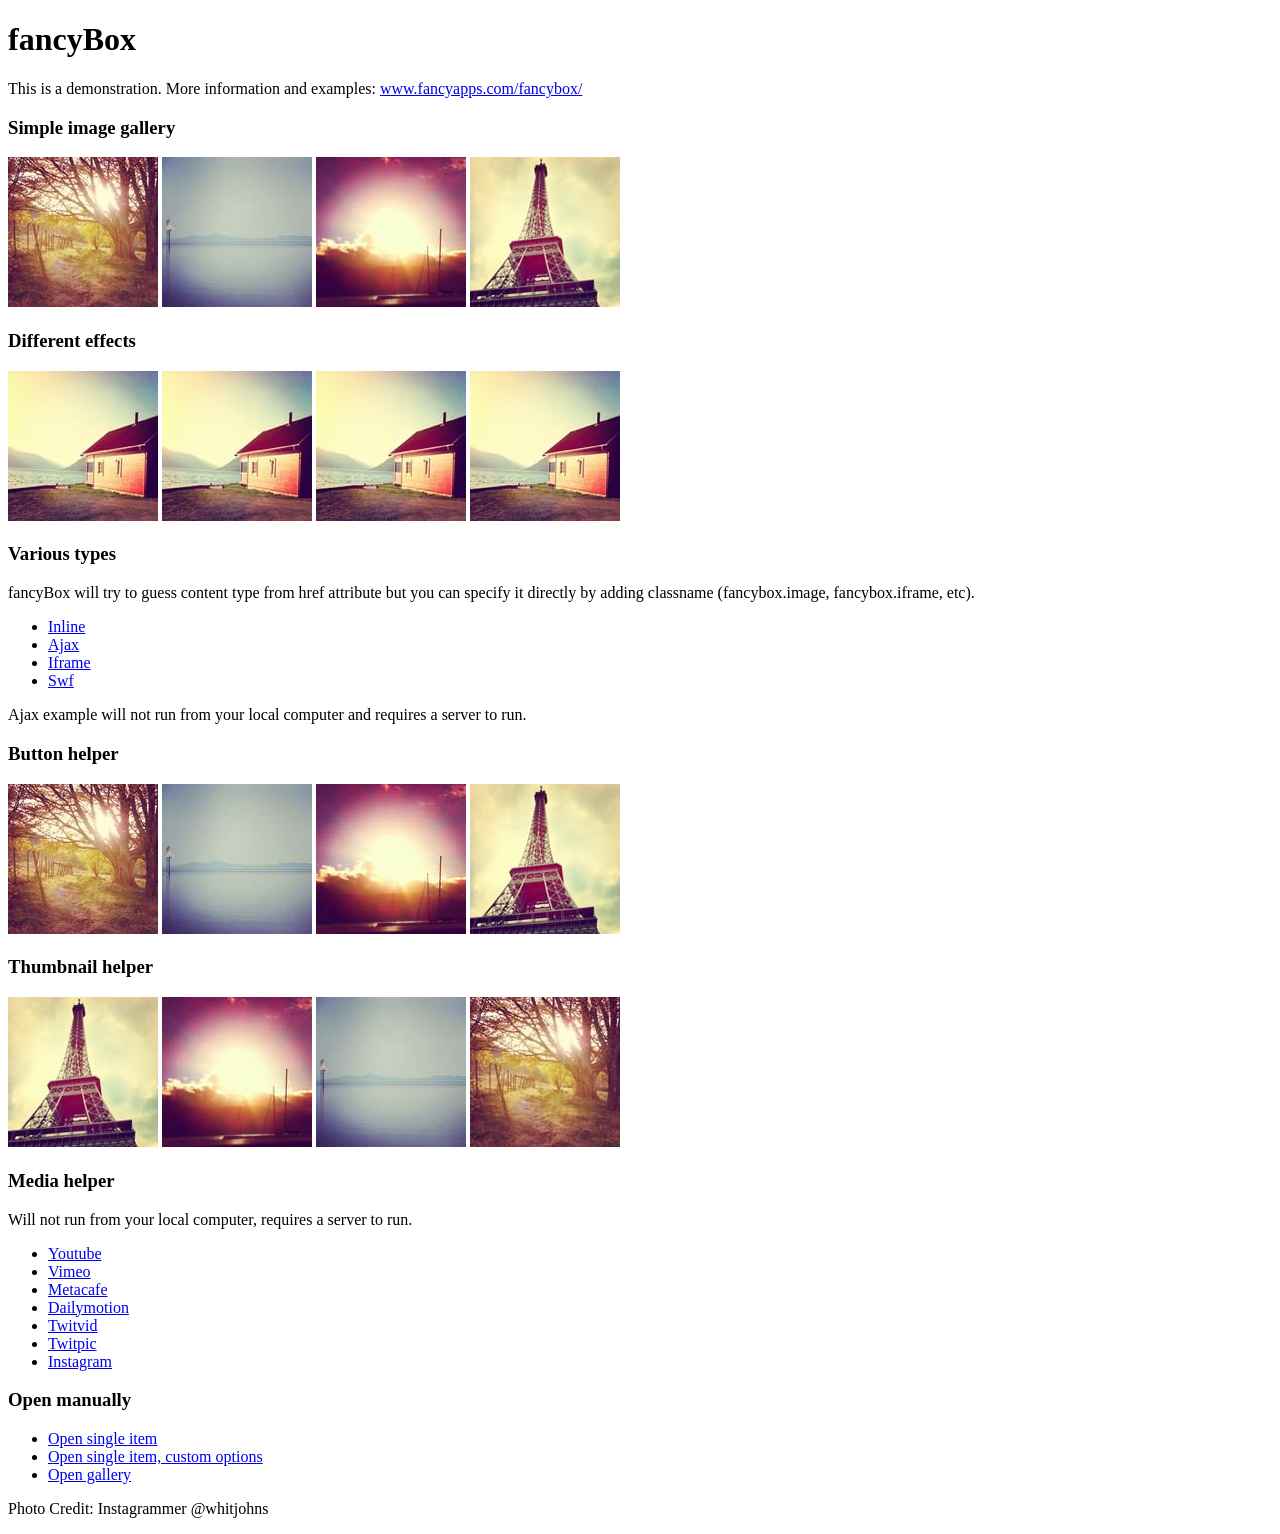
<file: static/assets/plugins/fancybox/demo/index.html>
<!DOCTYPE html>
<html>
<head>
	<title>fancyBox - Fancy jQuery Lightbox Alternative | Demonstration</title>
	<meta http-equiv="Content-Type" content="text/html; charset=UTF-8" />

	<!-- Add jQuery library -->
	<script type="text/javascript" src="../lib/jquery-1.8.2.min.js"></script>

	<!-- Add mousewheel plugin (this is optional) -->
	<script type="text/javascript" src="../lib/jquery.mousewheel-3.0.6.pack.js"></script>

	<!-- Add fancyBox main JS and CSS files -->
	<script type="text/javascript" src="../source/jquery.fancybox.js?v=2.1.3"></script>
	<link rel="stylesheet" type="text/css" href="../source/jquery.fancybox.css?v=2.1.2" media="screen" />

	<!-- Add Button helper (this is optional) -->
	<link rel="stylesheet" type="text/css" href="../source/helpers/jquery.fancybox-buttons.css?v=1.0.5" />
	<script type="text/javascript" src="../source/helpers/jquery.fancybox-buttons.js?v=1.0.5"></script>

	<!-- Add Thumbnail helper (this is optional) -->
	<link rel="stylesheet" type="text/css" href="../source/helpers/jquery.fancybox-thumbs.css?v=1.0.7" />
	<script type="text/javascript" src="../source/helpers/jquery.fancybox-thumbs.js?v=1.0.7"></script>

	<!-- Add Media helper (this is optional) -->
	<script type="text/javascript" src="../source/helpers/jquery.fancybox-media.js?v=1.0.5"></script>

	<script type="text/javascript">
		$(document).ready(function() {
			/*
			 *  Simple image gallery. Uses default settings
			 */

			$('.fancybox').fancybox();

			/*
			 *  Different effects
			 */

			// Change title type, overlay closing speed
			$(".fancybox-effects-a").fancybox({
				helpers: {
					title : {
						type : 'outside'
					},
					overlay : {
						speedOut : 0
					}
				}
			});

			// Disable opening and closing animations, change title type
			$(".fancybox-effects-b").fancybox({
				openEffect  : 'none',
				closeEffect	: 'none',

				helpers : {
					title : {
						type : 'over'
					}
				}
			});

			// Set custom style, close if clicked, change title type and overlay color
			$(".fancybox-effects-c").fancybox({
				wrapCSS    : 'fancybox-custom',
				closeClick : true,

				openEffect : 'none',

				helpers : {
					title : {
						type : 'inside'
					},
					overlay : {
						css : {
							'background' : 'rgba(238,238,238,0.85)'
						}
					}
				}
			});

			// Remove padding, set opening and closing animations, close if clicked and disable overlay
			$(".fancybox-effects-d").fancybox({
				padding: 0,

				openEffect : 'elastic',
				openSpeed  : 150,

				closeEffect : 'elastic',
				closeSpeed  : 150,

				closeClick : true,

				helpers : {
					overlay : null
				}
			});

			/*
			 *  Button helper. Disable animations, hide close button, change title type and content
			 */

			$('.fancybox-buttons').fancybox({
				openEffect  : 'none',
				closeEffect : 'none',

				prevEffect : 'none',
				nextEffect : 'none',

				closeBtn  : false,

				helpers : {
					title : {
						type : 'inside'
					},
					buttons	: {}
				},

				afterLoad : function() {
					this.title = 'Image ' + (this.index + 1) + ' of ' + this.group.length + (this.title ? ' - ' + this.title : '');
				}
			});


			/*
			 *  Thumbnail helper. Disable animations, hide close button, arrows and slide to next gallery item if clicked
			 */

			$('.fancybox-thumbs').fancybox({
				prevEffect : 'none',
				nextEffect : 'none',

				closeBtn  : false,
				arrows    : false,
				nextClick : true,

				helpers : {
					thumbs : {
						width  : 50,
						height : 50
					}
				}
			});

			/*
			 *  Media helper. Group items, disable animations, hide arrows, enable media and button helpers.
			*/
			$('.fancybox-media')
				.attr('rel', 'media-gallery')
				.fancybox({
					openEffect : 'none',
					closeEffect : 'none',
					prevEffect : 'none',
					nextEffect : 'none',

					arrows : false,
					helpers : {
						media : {},
						buttons : {}
					}
				});

			/*
			 *  Open manually
			 */

			$("#fancybox-manual-a").click(function() {
				$.fancybox.open('1_b.jpg');
			});

			$("#fancybox-manual-b").click(function() {
				$.fancybox.open({
					href : 'iframe.html',
					type : 'iframe',
					padding : 5
				});
			});

			$("#fancybox-manual-c").click(function() {
				$.fancybox.open([
					{
						href : '1_b.jpg',
						title : 'My title'
					}, {
						href : '2_b.jpg',
						title : '2nd title'
					}, {
						href : '3_b.jpg'
					}
				], {
					helpers : {
						thumbs : {
							width: 75,
							height: 50
						}
					}
				});
			});


		});
	</script>
	<style type="text/css">
		.fancybox-custom .fancybox-skin {
			box-shadow: 0 0 50px #222;
		}
	</style>
</head>
<body>
	<h1>fancyBox</h1>

	<p>This is a demonstration. More information and examples: <a href="http://fancyapps.com/fancybox/">www.fancyapps.com/fancybox/</a></p>

	<h3>Simple image gallery</h3>
	<p>
		<a class="fancybox" href="1_b.jpg" data-fancybox-group="gallery" title="Lorem ipsum dolor sit amet"><img src="1_s.jpg" alt="" /></a>

		<a class="fancybox" href="2_b.jpg" data-fancybox-group="gallery" title="Etiam quis mi eu elit temp"><img src="2_s.jpg" alt="" /></a>

		<a class="fancybox" href="3_b.jpg" data-fancybox-group="gallery" title="Cras neque mi, semper leon"><img src="3_s.jpg" alt="" /></a>

		<a class="fancybox" href="4_b.jpg" data-fancybox-group="gallery" title="Sed vel sapien vel sem uno"><img src="4_s.jpg" alt="" /></a>
	</p>

	<h3>Different effects</h3>
	<p>
		<a class="fancybox-effects-a" href="5_b.jpg" title="Lorem ipsum dolor sit amet, consectetur adipiscing elit"><img src="5_s.jpg" alt="" /></a>

		<a class="fancybox-effects-b" href="5_b.jpg" title="Lorem ipsum dolor sit amet, consectetur adipiscing elit"><img src="5_s.jpg" alt="" /></a>

		<a class="fancybox-effects-c" href="5_b.jpg" title="Lorem ipsum dolor sit amet, consectetur adipiscing elit"><img src="5_s.jpg" alt="" /></a>

		<a class="fancybox-effects-d" href="5_b.jpg" title="Lorem ipsum dolor sit amet, consectetur adipiscing elit"><img src="5_s.jpg" alt="" /></a>
	</p>

	<h3>Various types</h3>
	<p>
		fancyBox will try to guess content type from href attribute but you can specify it directly by adding classname (fancybox.image, fancybox.iframe, etc).
	</p>
	<ul>
		<li><a class="fancybox" href="#inline1" title="Lorem ipsum dolor sit amet">Inline</a></li>
		<li><a class="fancybox fancybox.ajax" href="ajax.txt">Ajax</a></li>
		<li><a class="fancybox fancybox.iframe" href="iframe.html">Iframe</a></li>
		<li><a class="fancybox" href="http://www.adobe.com/jp/events/cs3_web_edition_tour/swfs/perform.swf">Swf</a></li>
	</ul>

	<div id="inline1" style="width:400px;display: none;">
		<h3>Etiam quis mi eu elit</h3>
		<p>
			Lorem ipsum dolor sit amet, consectetur adipiscing elit. Etiam quis mi eu elit tempor facilisis id et neque. Nulla sit amet sem sapien. Vestibulum imperdiet porta ante ac ornare. Nulla et lorem eu nibh adipiscing ultricies nec at lacus. Cras laoreet ultricies sem, at blandit mi eleifend aliquam. Nunc enim ipsum, vehicula non pretium varius, cursus ac tortor. Vivamus fringilla congue laoreet. Quisque ultrices sodales orci, quis rhoncus justo auctor in. Phasellus dui eros, bibendum eu feugiat ornare, faucibus eu mi. Nunc aliquet tempus sem, id aliquam diam varius ac. Maecenas nisl nunc, molestie vitae eleifend vel, iaculis sed magna. Aenean tempus lacus vitae orci posuere porttitor eget non felis. Donec lectus elit, aliquam nec eleifend sit amet, vestibulum sed nunc.
		</p>
	</div>

	<p>
		Ajax example will not run from your local computer and requires a server to run.
	</p>

	<h3>Button helper</h3>
	<p>
		<a class="fancybox-buttons" data-fancybox-group="button" href="1_b.jpg"><img src="1_s.jpg" alt="" /></a>

		<a class="fancybox-buttons" data-fancybox-group="button" href="2_b.jpg"><img src="2_s.jpg" alt="" /></a>

		<a class="fancybox-buttons" data-fancybox-group="button" href="3_b.jpg"><img src="3_s.jpg" alt="" /></a>

		<a class="fancybox-buttons" data-fancybox-group="button" href="4_b.jpg"><img src="4_s.jpg" alt="" /></a>
	</p>

	<h3>Thumbnail helper</h3>
	<p>
		<a class="fancybox-thumbs" data-fancybox-group="thumb" href="4_b.jpg"><img src="4_s.jpg" alt="" /></a>

		<a class="fancybox-thumbs" data-fancybox-group="thumb" href="3_b.jpg"><img src="3_s.jpg" alt="" /></a>

		<a class="fancybox-thumbs" data-fancybox-group="thumb" href="2_b.jpg"><img src="2_s.jpg" alt="" /></a>

		<a class="fancybox-thumbs" data-fancybox-group="thumb" href="1_b.jpg"><img src="1_s.jpg" alt="" /></a>
	</p>

	<h3>Media helper</h3>
	<p>
		Will not run from your local computer, requires a server to run.
	</p>

	<ul>
		<li><a class="fancybox-media" href="http://www.youtube.com/watch?v=opj24KnzrWo">Youtube</a></li>
		<li><a class="fancybox-media" href="http://vimeo.com/25634903">Vimeo</a></li>
		<li><a class="fancybox-media" href="http://www.metacafe.com/watch/7635964/">Metacafe</a></li>
		<li><a class="fancybox-media" href="http://www.dailymotion.com/video/xoeylt_electric-guest-this-head-i-hold_music">Dailymotion</a></li>
		<li><a class="fancybox-media" href="http://twitvid.com/QY7MD">Twitvid</a></li>
		<li><a class="fancybox-media" href="http://twitpic.com/7p93st">Twitpic</a></li>
		<li><a class="fancybox-media" href="http://instagr.am/p/IejkuUGxQn">Instagram</a></li>
	</ul>

	<h3>Open manually</h3>
	<ul>
		<li><a id="fancybox-manual-a" href="javascript:;">Open single item</a></li>
		<li><a id="fancybox-manual-b" href="javascript:;">Open single item, custom options</a></li>
		<li><a id="fancybox-manual-c" href="javascript:;">Open gallery</a></li>
	</ul>

	<p>
		Photo Credit: Instagrammer @whitjohns
	</p>
</body>
</html>
</file>
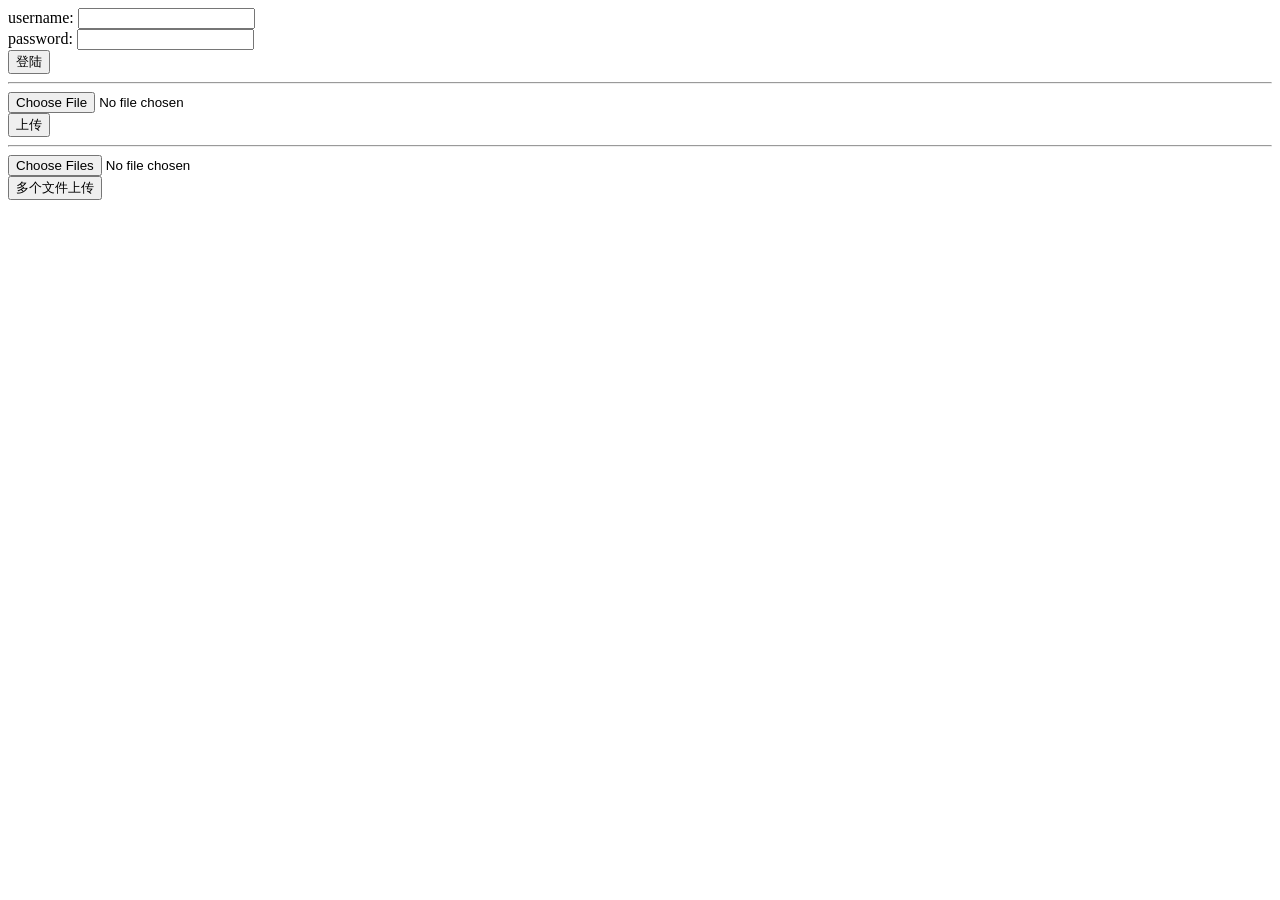
<file: templates/form/login.html>
<!DOCTYPE html>
<html lang="zh-CN">
<head>
    <title>login</title>
</head>
<body>
<form action="/login" method="post">
    <div>
        <label for="username">username:</label>
        <input type="text" name="username" id="username"/>
    </div>
    <div>
        <label for="password">password:</label>
        <input type="password" name="password" id="password"/>
    </div>
    <input type="submit" value="登陆"/>
</form>
<hr>
<form action="/upload" method="post" enctype="multipart/form-data">
    <div>
        <input type="file" name="f1">
    </div>
    <input type="submit" value="上传">
</form>
<hr>
<form action="/uploads" method="post" enctype="multipart/form-data">
    <div>
        <input type="file" name="f1" multiple>
    </div>
    <input type="submit" value="多个文件上传">
</form>
</body>
</html>
</file>
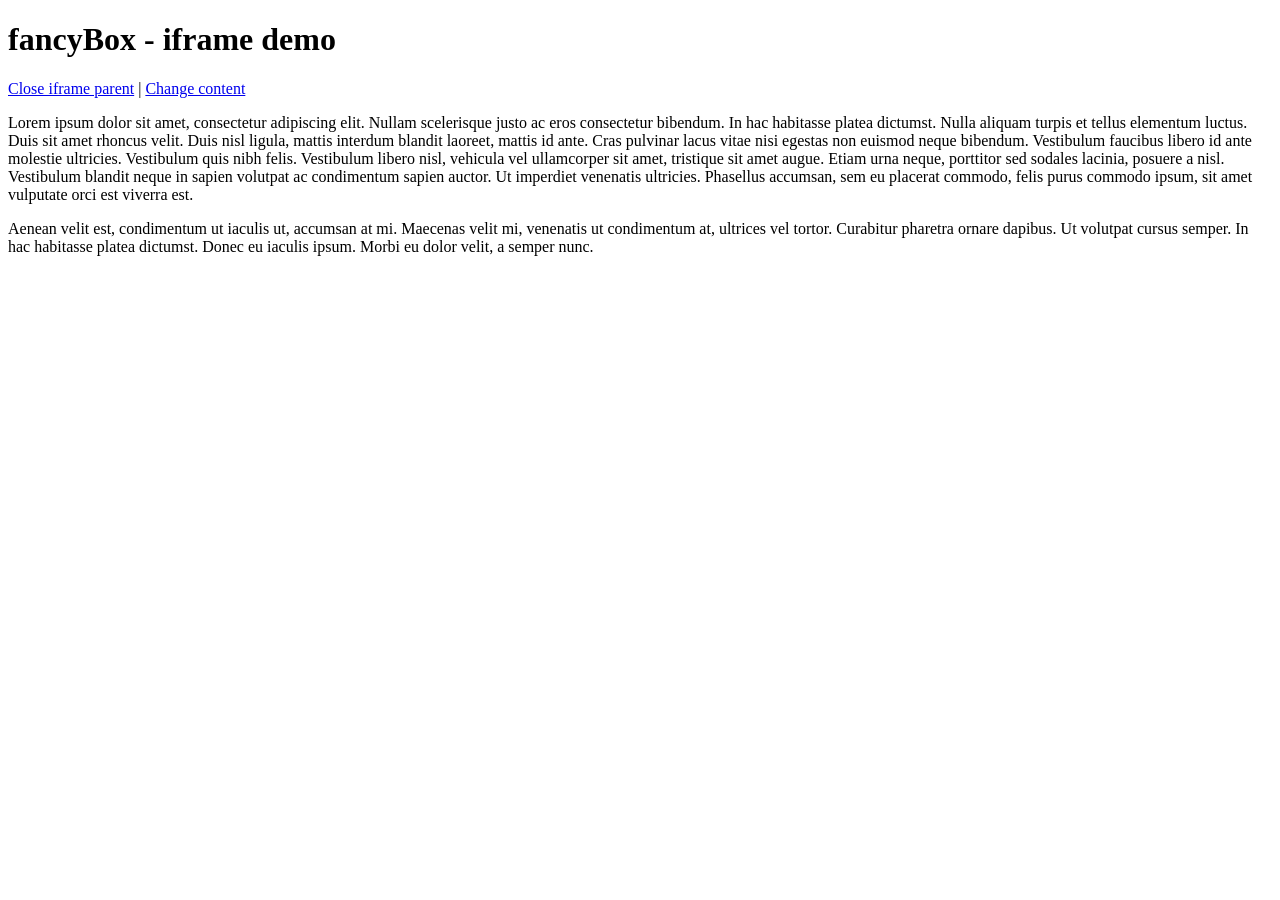
<file: static/assets/plugins/fancybox/demo/iframe.html>
<!DOCTYPE html>
<html>
<head>
	<title>fancyBox - iframe demo</title>
	<meta http-equiv="Content-Type" content="text/html; charset=UTF-8" />
</head>
<body>
	<h1>fancyBox - iframe demo</h1>

	<p>
		<a href="javascript:parent.jQuery.fancybox.close();">Close iframe parent</a>

		|

		<a href="javascript:parent.jQuery.fancybox.open({href : '1_b.jpg', title : 'My title'});">Change content</a>
	</p>

	<p>
		Lorem ipsum dolor sit amet, consectetur adipiscing elit. Nullam scelerisque justo ac eros consectetur bibendum. In hac habitasse platea dictumst. Nulla aliquam turpis et tellus elementum luctus. Duis sit amet rhoncus velit. Duis nisl ligula, mattis interdum blandit laoreet, mattis id ante. Cras pulvinar lacus vitae nisi egestas non euismod neque bibendum. Vestibulum faucibus libero id ante molestie ultricies. Vestibulum quis nibh felis. Vestibulum libero nisl, vehicula vel ullamcorper sit amet, tristique sit amet augue. Etiam urna neque, porttitor sed sodales lacinia, posuere a nisl. Vestibulum blandit neque in sapien volutpat ac condimentum sapien auctor. Ut imperdiet venenatis ultricies. Phasellus accumsan, sem eu placerat commodo, felis purus commodo ipsum, sit amet vulputate orci est viverra est.
	</p>

	<p>
		Aenean velit est, condimentum ut iaculis ut, accumsan at mi. Maecenas velit mi, venenatis ut condimentum at, ultrices vel tortor. Curabitur pharetra ornare dapibus. Ut volutpat cursus semper. In hac habitasse platea dictumst. Donec eu iaculis ipsum. Morbi eu dolor velit, a semper nunc.
	</p>
</body>
</html>
</file>
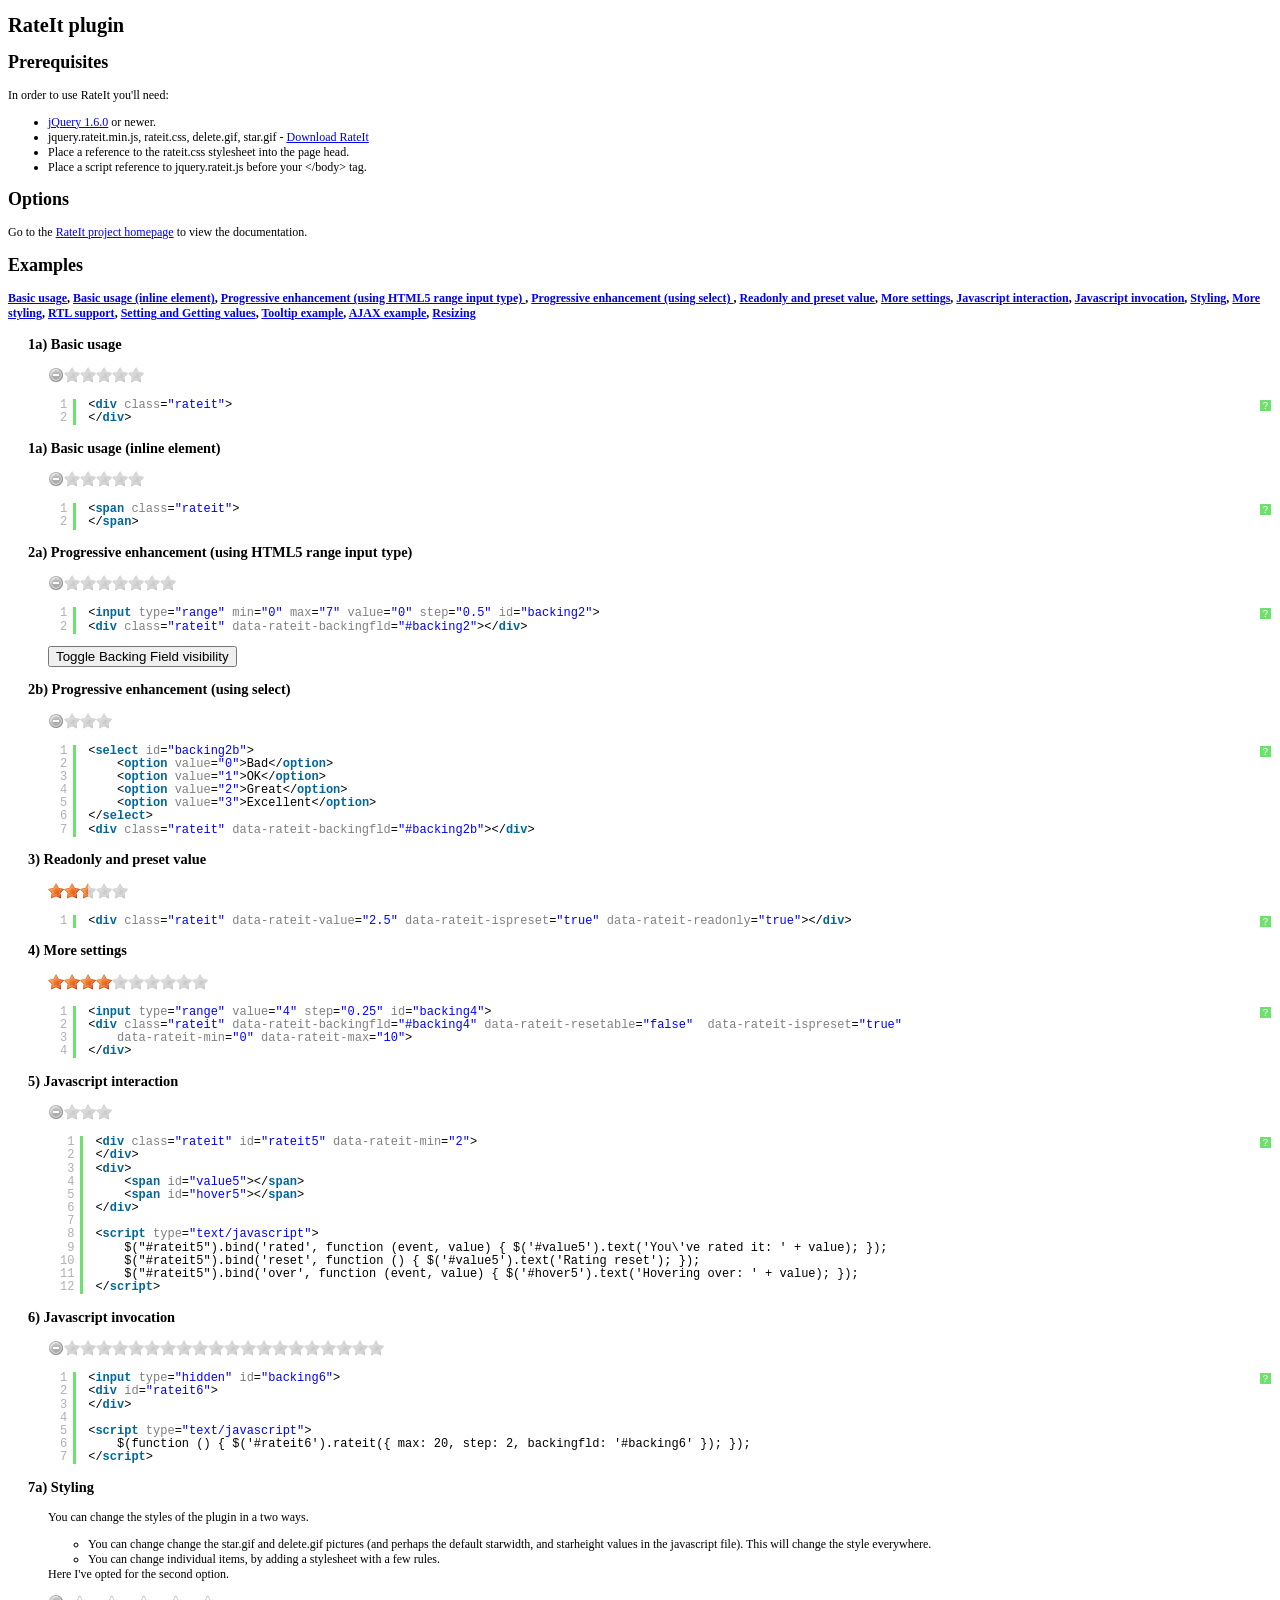
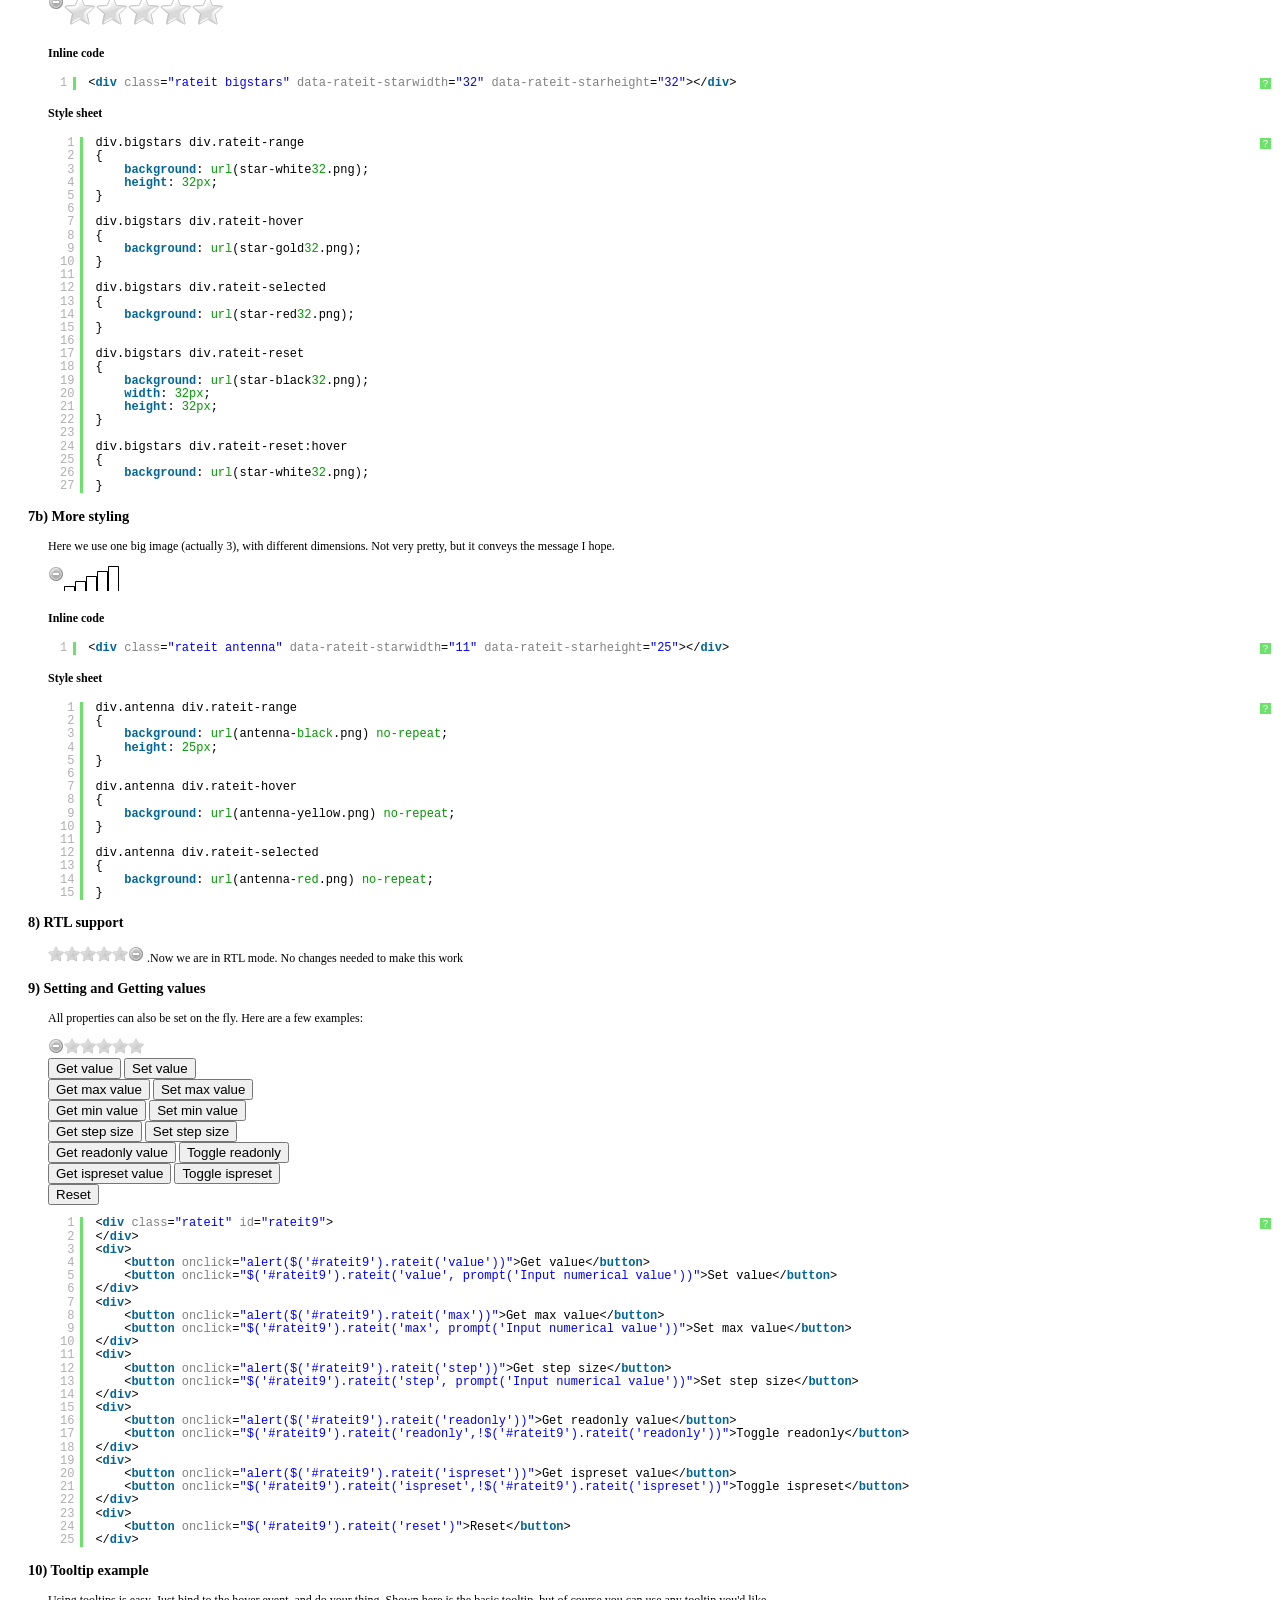
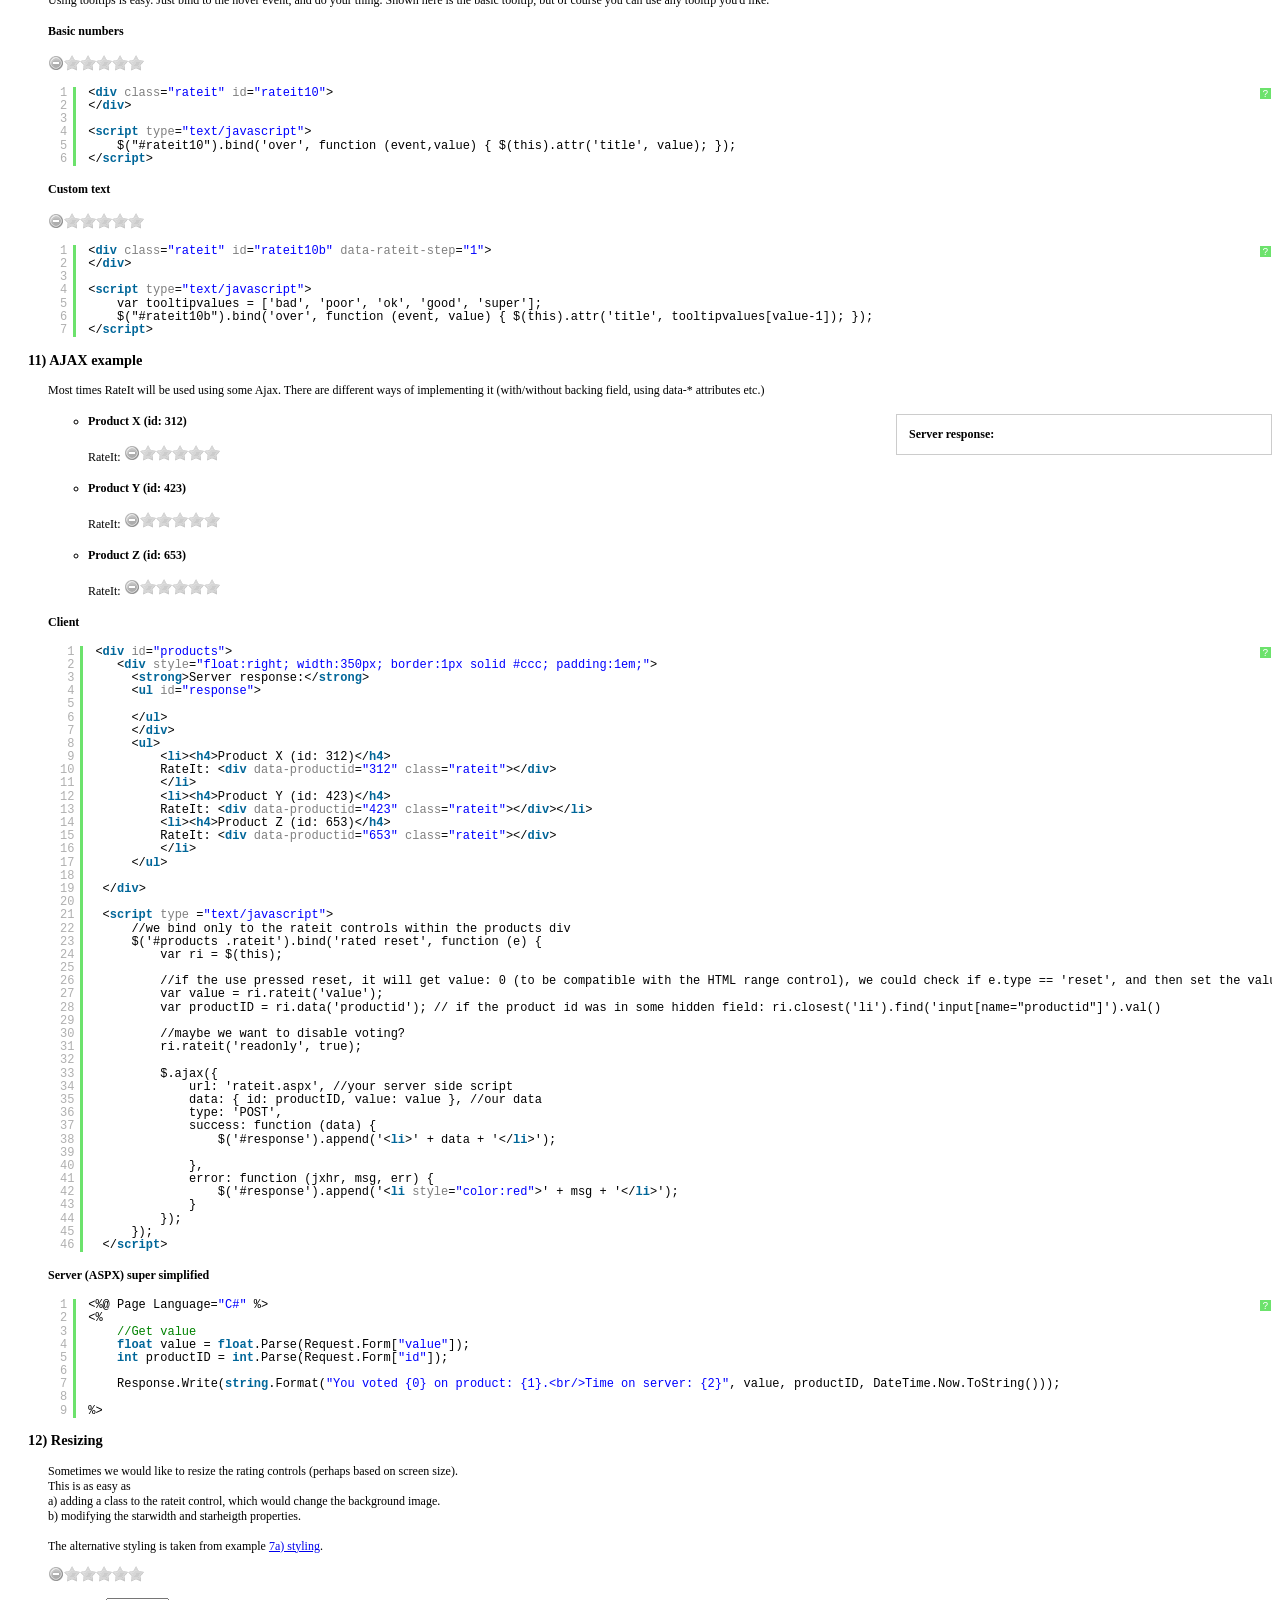
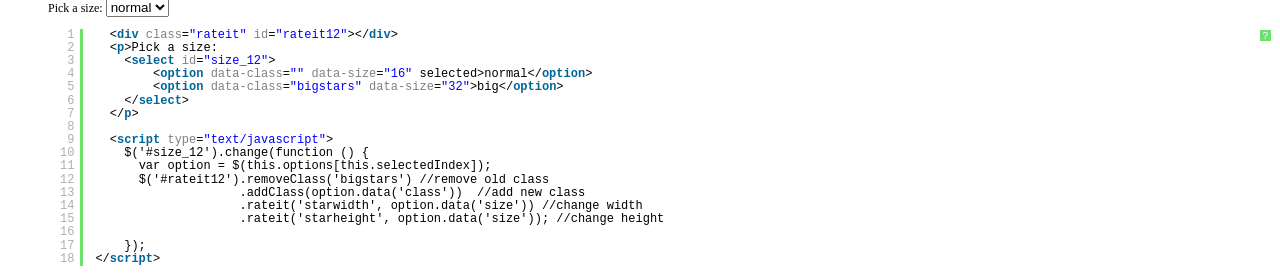
<file: static/assets/plugins/rateit/example/example.htm>
<!DOCTYPE html>
<html>
<head>
    <title>RateIt</title>
    <link href="../src/rateit.css" rel="stylesheet" type="text/css">

    <script src="http://ajax.googleapis.com/ajax/libs/jquery/1.10.2/jquery.min.js" type="text/javascript"></script>

    <style>
        body
        {
            font-family: Tahoma;
            font-size: 12px;
        }
        h1
        {
            font-size: 1.7em;
        }
        h2
        {
            font-size: 1.5em;
        }
        h3
        {
            font-size: 1.2em;
        }
        ul.nostyle
        {
            list-style: none;
        }
        ul.nostyle h3
        {
            margin-left: -20px;
        }
    </style>
    <!-- alternative styles -->
    <link href="content/bigstars.css" rel="stylesheet" type="text/css">
    <link href="content/antenna.css" rel="stylesheet" type="text/css">
    <!-- syntax highlighter -->
    <link href="sh/shCore.css" rel="stylesheet" type="text/css">
    <link href="sh/shCoreDefault.css" rel="stylesheet" type="text/css">
</head>
<body>
    <h1>
        RateIt plugin</h1>
    <h2>
        Prerequisites</h2>
    <p>
        In order to use RateIt you'll need:
        <ul>
            <li><a target="_blank" href="http://www.jquery.com">jQuery 1.6.0</a> or newer.</li>
            <li>jquery.rateit.min.js, rateit.css, delete.gif, star.gif - <a href="http://rateit.codeplex.com/releases">
                Download RateIt</a></li>
            <li>Place a reference to the rateit.css stylesheet into the page head.</li>
            <li>Place a script reference to jquery.rateit.js before your &lt;/body&gt; tag.
            </li>
        </ul>
    </p>
    <h2>
        Options</h2>
    Go to the <a href="http://rateit.codeplex.com">RateIt project homepage</a> to view
    the documentation.
    <h2>
        Examples</h2>
    <div style="font-weight: bold">
        <span id="toc"></span>
    </div>
    <ul class="nostyle" id="examples">
        <li id="ex_a1">
            <h3>
                1a) Basic usage</h3>
            <div class="rateit">
            </div>
            <pre class="brush: xml">
            &lt;div class="rateit">
            &lt;/div>
            </pre>
        </li>
          <li id="ex_1b">
            <h3>
                1a) Basic usage (inline element)</h3>
            <span class="rateit">
            </span>
            <pre class="brush: xml">
            &lt;span class="rateit">
            &lt;/span>
            </pre>
        </li>
        <li id="ex_2a">
            <h3>
                2a) Progressive enhancement (using HTML5 range input type)
            </h3>
            <input type="range" min="0" max="7" value="0" step="0.5" id="backing2">
            <div class="rateit" data-rateit-backingfld="#backing2">
            </div>
            <pre class="brush: xml">
            &lt;input type="range" min="0" max="7" value="0" step="0.5" id="backing2">
            &lt;div class="rateit" data-rateit-backingfld="#backing2">&lt;/div>
            </pre>
            <button onclick="$('#backing2').toggle()">
                Toggle Backing Field visibility</button>
        </li>
        <li id="ex_2b">
            <h3>
                2b) Progressive enhancement (using select)
            </h3>
            <select id="backing2b">
                <option value="0">Bad</option>
                <option value="1">OK</option>
                <option value="2">Great</option>
                <option value="3">Excellent</option>
            </select>
            <div class="rateit" data-rateit-backingfld="#backing2b">
            </div>
            <pre class="brush: xml">
            &lt;select id="backing2b">
                &lt;option value="0">Bad&lt;/option>
                &lt;option value="1">OK&lt;/option>
                &lt;option value="2">Great&lt;/option>
                &lt;option value="3">Excellent&lt;/option>
            &lt;/select>
            &lt;div class="rateit" data-rateit-backingfld="#backing2b">&lt;/div>
            </pre>
        </li>
        <li id="ex_3">
            <h3>
                3) Readonly and preset value</h3>
            <div class="rateit" data-rateit-value="2.5" data-rateit-ispreset="true" data-rateit-readonly="true">
            </div>
            <pre class="brush: xml">
                &lt;div class="rateit" data-rateit-value="2.5" data-rateit-ispreset="true" data-rateit-readonly="true">&lt;/div>
            </pre>
        </li>
        <li id="ex_4">
            <h3>
                4) More settings</h3>
            <input type="range" value="4" step="0.25" id="backing4">
            <div class="rateit" data-rateit-backingfld="#backing4" data-rateit-resetable="false" data-rateit-ispreset="true"
                data-rateit-min="0" data-rateit-max="10">
            </div>
            <pre class="brush: xml">
            &lt;input type="range" value="4" step="0.25" id="backing4">
            &lt;div class="rateit" data-rateit-backingfld="#backing4" data-rateit-resetable="false"  data-rateit-ispreset="true"
                data-rateit-min="0" data-rateit-max="10">
            &lt;/div>

            </pre>
        </li>
        <li id="ex_5">
            <h3>
                5) Javascript interaction</h3>
            <div class="rateit" id="rateit5" data-rateit-min="2">
            </div>
            <div>
                <span id="value5"></span><span id="hover5"></span>
            </div>

            <script type="text/javascript">
                $("#rateit5").bind('rated', function (event, value) { $('#value5').text('You\'ve rated it: ' + value); });
                $("#rateit5").bind('reset', function () { $('#value5').text('Rating reset'); });
                $("#rateit5").bind('over', function (event, value) { $('#hover5').text('Hovering over: ' + value); });
            </script>

            <pre class="brush: xml">
            &lt;div class="rateit" id="rateit5" data-rateit-min="2">
            &lt;/div>
            &lt;div>
                &lt;span id="value5">&lt;/span>
                &lt;span id="hover5">&lt;/span>
            &lt;/div>

            &lt;script type="text/javascript">
                $("#rateit5").bind('rated', function (event, value) { $('#value5').text('You\'ve rated it: ' + value); });
                $("#rateit5").bind('reset', function () { $('#value5').text('Rating reset'); });
                $("#rateit5").bind('over', function (event, value) { $('#hover5').text('Hovering over: ' + value); });
            &lt;/script>            
            </pre>
        </li>
        <li id="ex_6">
            <h3>
                6) Javascript invocation</h3>
            <input type="hidden" id="backing6">
            <div id="rateit6">
            </div>

            <script type="text/javascript">
                $(function () { $('#rateit6').rateit({ max: 20, step: 2, backingfld: '#backing6' }); });
            </script>

            <pre class="brush: xml">
            &lt;input type="hidden" id="backing6">
            &lt;div id="rateit6">
            &lt;/div>

            &lt;script type="text/javascript">
                $(function () { $('#rateit6').rateit({ max: 20, step: 2, backingfld: '#backing6' }); });
            &lt;/script>
            </pre>
        </li>
        <li id="ex_7a">
            <h3>
                7a) Styling</h3>
            <p>
                You can change the styles of the plugin in a two ways.
                <ul>
                    <li>You can change change the star.gif and delete.gif pictures (and perhaps the default
                        starwidth, and starheight values in the javascript file). This will change the style
                        everywhere.</li>
                    <li>You can change individual items, by adding a stylesheet with a few rules.</li>
                </ul>
                Here I've opted for the second option.
            </p>
            <div class="rateit bigstars" data-rateit-starwidth="32" data-rateit-starheight="32">
            </div>
            <h4>
                Inline code</h4>
            <pre class="brush: xml">
            &lt;div class="rateit bigstars" data-rateit-starwidth="32" data-rateit-starheight="32">&lt;/div>
            </pre>
            <h4>
                Style sheet</h4>
            <pre class="brush: css">
            div.bigstars div.rateit-range
            {
                background: url(star-white32.png);
                height: 32px;
            }

            div.bigstars div.rateit-hover
            {
                background: url(star-gold32.png);
            }

            div.bigstars div.rateit-selected
            {
                background: url(star-red32.png);
            }

            div.bigstars div.rateit-reset
            {
                background: url(star-black32.png);
                width: 32px;
                height: 32px;
            }

            div.bigstars div.rateit-reset:hover
            {
                background: url(star-white32.png);
            }
            </pre>
        </li>
        <li id="ex_7b">
            <h3>
                7b) More styling</h3>
            <p>
                Here we use one big image (actually 3), with different dimensions. Not very pretty,
                but it conveys the message I hope.</p>
            <div class="rateit antenna" data-rateit-starwidth="11" data-rateit-starheight="25">
            </div>
            <h4>
                Inline code</h4>
            <pre class="brush: xml">
&lt;div class="rateit antenna" data-rateit-starwidth="11" data-rateit-starheight="25">&lt;/div>            
            </pre>
            <h4>
                Style sheet</h4>
            <pre class="brush: css">
div.antenna div.rateit-range
{
    background: url(antenna-black.png) no-repeat;
    height: 25px;
}

div.antenna div.rateit-hover
{
    background: url(antenna-yellow.png) no-repeat;
}

div.antenna div.rateit-selected
{
    background: url(antenna-red.png) no-repeat;
}            
            </pre>
        </li>
        <li id="ex_8">
            <h3>
                8) RTL support</h3>
            <div style="direction: rtl">
                Now we are in RTL mode. No changes needed to make this work.
                <div class="rateit">
                </div>
            </div>
        </li>
        <li id="ex_9">
            <h3>
                9) Setting and Getting values</h3>
            <p>
                All properties can also be set on the fly. Here are a few examples:</p>
            <div class="rateit" id="rateit9">
            </div>
            <div>
                <button onclick="alert($('#rateit9').rateit('value'))">
                    Get value</button>
                <button onclick="$('#rateit9').rateit('value', prompt('Input numerical value'))">
                    Set value</button>
            </div>
            <div>
                <button onclick="alert($('#rateit9').rateit('max'))">
                    Get max value</button>
                <button onclick="$('#rateit9').rateit('max', prompt('Input numerical value'))">
                    Set max value</button>
            </div>
             <div>
                <button onclick="alert($('#rateit9').rateit('min'))">
                    Get min value</button>
                <button onclick="$('#rateit9').rateit('min', prompt('Input numerical value'))">
                    Set min value</button>
            </div>
            <div>
                <button onclick="alert($('#rateit9').rateit('step'))">
                    Get step size</button>
                <button onclick="$('#rateit9').rateit('step', prompt('Input numerical value'))">
                    Set step size</button>
            </div>
            <div>
                <button onclick="alert($('#rateit9').rateit('readonly'))">
                    Get readonly value</button>
                <button onclick="$('#rateit9').rateit('readonly',!$('#rateit9').rateit('readonly'))">
                    Toggle readonly</button>
            </div>
            <div>
                <button onclick="alert($('#rateit9').rateit('ispreset'))">
                    Get ispreset value</button>
                <button onclick="$('#rateit9').rateit('ispreset',!$('#rateit9').rateit('ispreset'))">
                    Toggle ispreset</button>
            </div>
          <div>
            <button onclick="$('#rateit9').rateit('reset')">
              Reset
            </button>
          </div>


            <pre class="brush: xml">
	            &lt;div class="rateit" id="rateit9">
                &lt;/div>
                &lt;div>
                    &lt;button onclick="alert($('#rateit9').rateit('value'))">Get value&lt;/button>
                    &lt;button onclick="$('#rateit9').rateit('value', prompt('Input numerical value'))">Set value&lt;/button>
                &lt;/div>
                &lt;div>
                    &lt;button onclick="alert($('#rateit9').rateit('max'))">Get max value&lt;/button>
                    &lt;button onclick="$('#rateit9').rateit('max', prompt('Input numerical value'))">Set max value&lt;/button>
                &lt;/div>
                &lt;div>
                    &lt;button onclick="alert($('#rateit9').rateit('step'))">Get step size&lt;/button>
                    &lt;button onclick="$('#rateit9').rateit('step', prompt('Input numerical value'))">Set step size&lt;/button>
                &lt;/div>
                &lt;div>
                    &lt;button onclick="alert($('#rateit9').rateit('readonly'))">Get readonly value&lt;/button>
                    &lt;button onclick="$('#rateit9').rateit('readonly',!$('#rateit9').rateit('readonly'))">Toggle readonly&lt;/button>
                &lt;/div>   
                &lt;div>
                    &lt;button onclick="alert($('#rateit9').rateit('ispreset'))">Get ispreset value&lt;/button>
                    &lt;button onclick="$('#rateit9').rateit('ispreset',!$('#rateit9').rateit('ispreset'))">Toggle ispreset&lt;/button>
                &lt;/div>   
                &lt;div>
                    &lt;button onclick="$('#rateit9').rateit('reset')">Reset&lt;/button>
                &lt;/div>                           
            </pre>
        </li>
        <li id="ex_10">
            <h3>
                10) Tooltip example</h3>
            <p>
                Using tooltips is easy. Just bind to the hover event, and do your thing. Shown here
                is the basic tooltip, but of course you can use any tooltip you'd like.</p>
            <h4>
                Basic numbers</h4>
            <div class="rateit" id="rateit10">
            </div>

            <script type="text/javascript">
                $("#rateit10").bind('over', function (event, value) { $(this).attr('title', value); });
            </script>

            <pre class="brush: xml">
            &lt;div class="rateit" id="rateit10">
            &lt;/div>

            &lt;script type="text/javascript">
                $("#rateit10").bind('over', function (event,value) { $(this).attr('title', value); });
            &lt;/script>       
            </pre>
            <h4>
                Custom text</h4>
            <div class="rateit" id="rateit10b" data-rateit-step="1">
            </div>

            <script type="text/javascript">
                var tooltipvalues = ['bad', 'poor', 'ok', 'good', 'super'];
                $("#rateit10b").bind('over', function (event, value) { $(this).attr('title', tooltipvalues[value - 1]); });
            </script>

            <pre class="brush: xml">
            &lt;div class="rateit" id="rateit10b" data-rateit-step="1">
            &lt;/div>

            &lt;script type="text/javascript">
                var tooltipvalues = ['bad', 'poor', 'ok', 'good', 'super'];
                $("#rateit10b").bind('over', function (event, value) { $(this).attr('title', tooltipvalues[value-1]); });
            &lt;/script>
            </pre>
        </li>
        <li id="ex_11">
            <h3>
                11) AJAX example</h3>
            <p>
                Most times RateIt will be used using some Ajax. There are different ways of implementing
                it (with/without backing field, using data-* attributes etc.)</p>
            <div id="products">
                <div style="float: right; width: 350px; border: 1px solid #ccc; padding: 1em;">
                    <strong>Server response:</strong>
                    <ul id="response">
                    </ul>
                </div>
                <ul>
                    <li>
                        <h4>
                            Product X (id: 312)</h4>
                        RateIt:
                        <div data-productid="312" class="rateit">
                        </div>
                    </li>
                    <li>
                        <h4>
                            Product Y (id: 423)</h4>
                        RateIt:
                        <div data-productid="423" class="rateit">
                        </div>
                    </li>
                    <li>
                        <h4>
                            Product Z (id: 653)</h4>
                        RateIt:
                        <div data-productid="653" class="rateit">
                        </div>
                    </li>
                </ul>
            </div>

            <script type="text/javascript">
                //we bind only to the rateit controls within the products div
                $('#products .rateit').bind('rated reset', function (e) {
                    var ri = $(this);

                    //if the use pressed reset, it will get value: 0 (to be compatible with the HTML range control), we could check if e.type == 'reset', and then set the value to  null .
                    var value = ri.rateit('value');
                    var productID = ri.data('productid'); // if the product id was in some hidden field: ri.closest('li').find('input[name="productid"]').val()

                    //maybe we want to disable voting?
                    ri.rateit('readonly', true);

                    $.ajax({
                        url: 'rateit.aspx', //your server side script
                        data: { id: productID, value: value }, //our data
                        type: 'POST',
                        success: function (data) {
                            $('#response').append('<li>' + data + '</li>');

                        },
                        error: function (jxhr, msg, err) {
                            $('#response').append('<li style="color:red">' + msg + '</li>');
                        }
                    });
                });
            </script>

            <h4>
                Client</h4>
            <pre class="brush: xml">
           &lt;div id="products">
              &lt;div style="float:right; width:350px; border:1px solid #ccc; padding:1em;">
                &lt;strong>Server response:&lt;/strong>
                &lt;ul id="response">
                
                &lt;/ul>
                &lt;/div>
                &lt;ul>
                    &lt;li>&lt;h4>Product X (id: 312)&lt;/h4>
                    RateIt: &lt;div data-productid="312" class="rateit">&lt;/div>
                    &lt;/li>
                    &lt;li>&lt;h4>Product Y (id: 423)&lt;/h4>
                    RateIt: &lt;div data-productid="423" class="rateit">&lt;/div>&lt;/li>
                    &lt;li>&lt;h4>Product Z (id: 653)&lt;/h4>
                    RateIt: &lt;div data-productid="653" class="rateit">&lt;/div>
                    &lt;/li>
                &lt;/ul>
              
            &lt;/div>

            &lt;script type ="text/javascript">
                //we bind only to the rateit controls within the products div
                $('#products .rateit').bind('rated reset', function (e) {
                    var ri = $(this);

                    //if the use pressed reset, it will get value: 0 (to be compatible with the HTML range control), we could check if e.type == 'reset', and then set the value to  null .
                    var value = ri.rateit('value');
                    var productID = ri.data('productid'); // if the product id was in some hidden field: ri.closest('li').find('input[name="productid"]').val()

                    //maybe we want to disable voting?
                    ri.rateit('readonly', true);

                    $.ajax({
                        url: 'rateit.aspx', //your server side script
                        data: { id: productID, value: value }, //our data
                        type: 'POST',
                        success: function (data) {
                            $('#response').append('&lt;li>' + data + '&lt;/li>');

                        },
                        error: function (jxhr, msg, err) {
                            $('#response').append('&lt;li style="color:red">' + msg + '&lt;/li>');
                        }
                    });
                });
            &lt;/script>

             </pre>
            <h4>
                Server (ASPX) super simplified</h4>
            <pre class="brush: c-sharp">
&lt;%@ Page Language="C#" %>
&lt;%
    //Get value
    float value = float.Parse(Request.Form["value"]);
    int productID = int.Parse(Request.Form["id"]);

    Response.Write(string.Format("You voted {0} on product: {1}.&lt;br/>Time on server: {2}", value, productID, DateTime.Now.ToString()));

%>



             </pre>
        </li>

      <li id="ex_12">
        <h3>
          12) Resizing
        </h3>
        <p>
          Sometimes we would like to resize the rating controls (perhaps based on screen size). <br />
          This is as easy as<br />
          a) adding a class to the rateit control, which would change the background image.<br/>
          b) modifying the starwidth and starheigth properties.
          <br /><br />
          The alternative styling is taken from example <a href="#ex_7a">7a) styling</a>.
        </p>

        <div class="rateit" id="rateit12">
        </div>
        <p>Pick a size: <select id="size_12"><option data-class="" data-size="16" selected>normal</option><option data-class="bigstars" data-size="32">big</option></select></p>

        <script type="text/javascript">
          $('#size_12').change(function () {
            var option = $(this.options[this.selectedIndex]);
            $('#rateit12').removeClass('bigstars')
                          .addClass(option.data('class'))
                          .rateit('starwidth', option.data('size'))
                          .rateit('starheight', option.data('size'));

          });
        </script>  
        <pre class="brush: xml">
          &lt;div class=&quot;rateit&quot; id=&quot;rateit12&quot;&gt;&lt;/div&gt;
          &lt;p&gt;Pick a size: 
            &lt;select id=&quot;size_12&quot;&gt;
                &lt;option data-class=&quot;&quot; data-size=&quot;16&quot; selected&gt;normal&lt;/option&gt;
                &lt;option data-class=&quot;bigstars&quot; data-size=&quot;32&quot;&gt;big&lt;/option&gt;
            &lt;/select&gt;
          &lt;/p&gt;

          &lt;script type=&quot;text/javascript&quot;&gt;
            $(&#39;#size_12&#39;).change(function () {
              var option = $(this.options[this.selectedIndex]);
              $(&#39;#rateit12&#39;).removeClass(&#39;bigstars&#39;) //remove old class
                            .addClass(option.data(&#39;class&#39;))  //add new class
                            .rateit(&#39;starwidth&#39;, option.data(&#39;size&#39;)) //change width
                            .rateit(&#39;starheight&#39;, option.data(&#39;size&#39;)); //change height

            });
        &lt;/script&gt;  
</pre>
      </li>
    </ul>

    <script src="../src/jquery.rateit.js" type="text/javascript"></script>

    <script>
        //build toc
        var toc = [];
        $('#examples > li').each(function (i, e) {


            if (i > 0)
                toc.push(', ');
            toc.push('<a href="#')
            toc.push(e.id)
            toc.push('">')
            var title = $(e).find('h3:first').text();
            title = title.substring(title.indexOf(')') + 2);
            toc.push(title);
            toc.push('</a>');

        });

        $('#toc').html(toc.join(''));

    </script>

    <!-- syntax highlighter -->

    <script src="sh/shCore.js" type="text/javascript"></script>

    <script src="sh/shBrushJScript.js" type="text/javascript"></script>

    <script src="sh/shBrushXml.js" type="text/javascript"></script>

    <script src="sh/shBrushCss.js" type="text/javascript"></script>

    <script src="sh/shBrushCSharp.js" type="text/javascript"></script>

    <script type="text/javascript">
        SyntaxHighlighter.all()
    </script>

</body>
</html>
</file>
<file: static/assets/plugins/rateit/src/rateit.css>
.rateit {
    display: -moz-inline-box;
    display: inline-block;
    position: relative;
    -webkit-user-select: none;
    -khtml-user-select: none;
    -moz-user-select: none;
    -o-user-select: none;
    -ms-user-select: none;
    user-select: none;
    -webkit-touch-callout: none;
}

.rateit .rateit-range
{
    position: relative;
    display: -moz-inline-box;
    display: inline-block;
    background: url(star.gif);
    height: 16px;
    outline: none;
}

.rateit .rateit-range * {
    display:block;
}

/* for IE 6 */
* html .rateit, * html .rateit .rateit-range
{
    display: inline;
}

/* for IE 7 */
* + html .rateit, * + html .rateit .rateit-range
{
    display: inline;
}

.rateit .rateit-hover, .rateit .rateit-selected
{
    position: absolute;
    left: 0px;
}

.rateit .rateit-hover-rtl, .rateit .rateit-selected-rtl
{
    left: auto;
    right: 0px;
}

.rateit .rateit-hover
{
    background: url(star.gif) left -32px;
}

.rateit .rateit-hover-rtl
{
    background-position: right -32px;
}

.rateit .rateit-selected
{
    background: url(star.gif) left -16px;
}

.rateit .rateit-selected-rtl
{
    background-position: right -16px;
}

.rateit .rateit-preset
{
    background: url(star.gif) left -48px;
}

.rateit .rateit-preset-rtl
{
    background: url(star.gif) left -48px;
}

.rateit button.rateit-reset
{
    background: url(delete.gif) 0 0;
    width: 16px;
    height: 16px;
    display: -moz-inline-box;
    display: inline-block;
    float: left;
    outline: none;
    border:none;
    padding: 0;
}

.rateit button.rateit-reset:hover, .rateit button.rateit-reset:focus
{
    background-position: 0 -16px;
}
</file>
<file: static/assets/plugins/rateit/example/content/bigstars.css>
/*
SOURCE: http://iconexpo.com/2008/12/free-8color-star-icons/

*/


div.bigstars div.rateit-range
{
    background: url(star-white32.png);
    height: 32px;
}

div.bigstars div.rateit-hover
{
    background: url(star-gold32.png);
}

div.bigstars div.rateit-selected
{
    background: url(star-red32.png);
}

div.bigstars div.rateit-reset
{
    background: url(star-black32.png);
    width: 32px;
    height: 32px;

}

div.bigstars div.rateit-reset:hover
{
    background: url(star-white32.png);
}
</file>
<file: static/assets/plugins/rateit/example/content/antenna.css>
﻿div.antenna div.rateit-range
{
    background: url(antenna-black.png) no-repeat;
    height: 25px;
}

div.antenna div.rateit-hover
{
    background: url(antenna-yellow.png) no-repeat;
}

div.antenna div.rateit-selected
{
    background: url(antenna-red.png) no-repeat;
}
</file>
<file: static/assets/plugins/rateit/example/sh/shCore.css>
/**
 * SyntaxHighlighter
 * http://alexgorbatchev.com/SyntaxHighlighter
 *
 * SyntaxHighlighter is donationware. If you are using it, please donate.
 * http://alexgorbatchev.com/SyntaxHighlighter/donate.html
 *
 * @version
 * 3.0.83 (July 02 2010)
 * 
 * @copyright
 * Copyright (C) 2004-2010 Alex Gorbatchev.
 *
 * @license
 * Dual licensed under the MIT and GPL licenses.
 */
.syntaxhighlighter a,
.syntaxhighlighter div,
.syntaxhighlighter code,
.syntaxhighlighter table,
.syntaxhighlighter table td,
.syntaxhighlighter table tr,
.syntaxhighlighter table tbody,
.syntaxhighlighter table thead,
.syntaxhighlighter table caption,
.syntaxhighlighter textarea {
  -moz-border-radius: 0 0 0 0 !important;
  -webkit-border-radius: 0 0 0 0 !important;
  background: none !important;
  border: 0 !important;
  bottom: auto !important;
  float: none !important;
  height: auto !important;
  left: auto !important;
  line-height: 1.1em !important;
  margin: 0 !important;
  outline: 0 !important;
  overflow: visible !important;
  padding: 0 !important;
  position: static !important;
  right: auto !important;
  text-align: left !important;
  top: auto !important;
  vertical-align: baseline !important;
  width: auto !important;
  box-sizing: content-box !important;
  font-family: "Consolas", "Bitstream Vera Sans Mono", "Courier New", Courier, monospace !important;
  font-weight: normal !important;
  font-style: normal !important;
  font-size: 1em !important;
  min-height: inherit !important;
  min-height: auto !important;
}

.syntaxhighlighter {
  width: 100% !important;
  margin: 1em 0 1em 0 !important;
  position: relative !important;
  overflow: auto !important;
  font-size: 1em !important;
}
.syntaxhighlighter.source {
  overflow: hidden !important;
}
.syntaxhighlighter .bold {
  font-weight: bold !important;
}
.syntaxhighlighter .italic {
  font-style: italic !important;
}
.syntaxhighlighter .line {
  white-space: pre !important;
}
.syntaxhighlighter table {
  width: 100% !important;
}
.syntaxhighlighter table caption {
  text-align: left !important;
  padding: .5em 0 0.5em 1em !important;
}
.syntaxhighlighter table td.code {
  width: 100% !important;
}
.syntaxhighlighter table td.code .container {
  position: relative !important;
}
.syntaxhighlighter table td.code .container textarea {
  box-sizing: border-box !important;
  position: absolute !important;
  left: 0 !important;
  top: 0 !important;
  width: 100% !important;
  height: 100% !important;
  border: none !important;
  background: white !important;
  padding-left: 1em !important;
  overflow: hidden !important;
  white-space: pre !important;
}
.syntaxhighlighter table td.gutter .line {
  text-align: right !important;
  padding: 0 0.5em 0 1em !important;
}
.syntaxhighlighter table td.code .line {
  padding: 0 1em !important;
}
.syntaxhighlighter.nogutter td.code .container textarea, .syntaxhighlighter.nogutter td.code .line {
  padding-left: 0em !important;
}
.syntaxhighlighter.show {
  display: block !important;
}
.syntaxhighlighter.collapsed table {
  display: none !important;
}
.syntaxhighlighter.collapsed .toolbar {
  padding: 0.1em 0.8em 0em 0.8em !important;
  font-size: 1em !important;
  position: static !important;
  width: auto !important;
  height: auto !important;
}
.syntaxhighlighter.collapsed .toolbar span {
  display: inline !important;
  margin-right: 1em !important;
}
.syntaxhighlighter.collapsed .toolbar span a {
  padding: 0 !important;
  display: none !important;
}
.syntaxhighlighter.collapsed .toolbar span a.expandSource {
  display: inline !important;
}
.syntaxhighlighter .toolbar {
  position: absolute !important;
  right: 1px !important;
  top: 1px !important;
  width: 11px !important;
  height: 11px !important;
  font-size: 10px !important;
  z-index: 10 !important;
}
.syntaxhighlighter .toolbar span.title {
  display: inline !important;
}
.syntaxhighlighter .toolbar a {
  display: block !important;
  text-align: center !important;
  text-decoration: none !important;
  padding-top: 1px !important;
}
.syntaxhighlighter .toolbar a.expandSource {
  display: none !important;
}
.syntaxhighlighter.ie {
  font-size: .9em !important;
  padding: 1px 0 1px 0 !important;
}
.syntaxhighlighter.ie .toolbar {
  line-height: 8px !important;
}
.syntaxhighlighter.ie .toolbar a {
  padding-top: 0px !important;
}
.syntaxhighlighter.printing .line.alt1 .content,
.syntaxhighlighter.printing .line.alt2 .content,
.syntaxhighlighter.printing .line.highlighted .number,
.syntaxhighlighter.printing .line.highlighted.alt1 .content,
.syntaxhighlighter.printing .line.highlighted.alt2 .content {
  background: none !important;
}
.syntaxhighlighter.printing .line .number {
  color: #bbbbbb !important;
}
.syntaxhighlighter.printing .line .content {
  color: black !important;
}
.syntaxhighlighter.printing .toolbar {
  display: none !important;
}
.syntaxhighlighter.printing a {
  text-decoration: none !important;
}
.syntaxhighlighter.printing .plain, .syntaxhighlighter.printing .plain a {
  color: black !important;
}
.syntaxhighlighter.printing .comments, .syntaxhighlighter.printing .comments a {
  color: #008200 !important;
}
.syntaxhighlighter.printing .string, .syntaxhighlighter.printing .string a {
  color: blue !important;
}
.syntaxhighlighter.printing .keyword {
  color: #006699 !important;
  font-weight: bold !important;
}
.syntaxhighlighter.printing .preprocessor {
  color: gray !important;
}
.syntaxhighlighter.printing .variable {
  color: #aa7700 !important;
}
.syntaxhighlighter.printing .value {
  color: #009900 !important;
}
.syntaxhighlighter.printing .functions {
  color: #ff1493 !important;
}
.syntaxhighlighter.printing .constants {
  color: #0066cc !important;
}
.syntaxhighlighter.printing .script {
  font-weight: bold !important;
}
.syntaxhighlighter.printing .color1, .syntaxhighlighter.printing .color1 a {
  color: gray !important;
}
.syntaxhighlighter.printing .color2, .syntaxhighlighter.printing .color2 a {
  color: #ff1493 !important;
}
.syntaxhighlighter.printing .color3, .syntaxhighlighter.printing .color3 a {
  color: red !important;
}
.syntaxhighlighter.printing .break, .syntaxhighlighter.printing .break a {
  color: black !important;
}
</file>
<file: static/assets/plugins/rateit/example/sh/shCoreDefault.css>
/**
 * SyntaxHighlighter
 * http://alexgorbatchev.com/SyntaxHighlighter
 *
 * SyntaxHighlighter is donationware. If you are using it, please donate.
 * http://alexgorbatchev.com/SyntaxHighlighter/donate.html
 *
 * @version
 * 3.0.83 (July 02 2010)
 * 
 * @copyright
 * Copyright (C) 2004-2010 Alex Gorbatchev.
 *
 * @license
 * Dual licensed under the MIT and GPL licenses.
 */
.syntaxhighlighter a,
.syntaxhighlighter div,
.syntaxhighlighter code,
.syntaxhighlighter table,
.syntaxhighlighter table td,
.syntaxhighlighter table tr,
.syntaxhighlighter table tbody,
.syntaxhighlighter table thead,
.syntaxhighlighter table caption,
.syntaxhighlighter textarea {
  -moz-border-radius: 0 0 0 0 !important;
  -webkit-border-radius: 0 0 0 0 !important;
  background: none !important;
  border: 0 !important;
  bottom: auto !important;
  float: none !important;
  height: auto !important;
  left: auto !important;
  line-height: 1.1em !important;
  margin: 0 !important;
  outline: 0 !important;
  overflow: visible !important;
  padding: 0 !important;
  position: static !important;
  right: auto !important;
  text-align: left !important;
  top: auto !important;
  vertical-align: baseline !important;
  width: auto !important;
  box-sizing: content-box !important;
  font-family: "Consolas", "Bitstream Vera Sans Mono", "Courier New", Courier, monospace !important;
  font-weight: normal !important;
  font-style: normal !important;
  font-size: 1em !important;
  min-height: inherit !important;
  min-height: auto !important;
}

.syntaxhighlighter {
  width: 100% !important;
  margin: 1em 0 1em 0 !important;
  position: relative !important;
  overflow: auto !important;
  font-size: 1em !important;
}
.syntaxhighlighter.source {
  overflow: hidden !important;
}
.syntaxhighlighter .bold {
  font-weight: bold !important;
}
.syntaxhighlighter .italic {
  font-style: italic !important;
}
.syntaxhighlighter .line {
  white-space: pre !important;
}
.syntaxhighlighter table {
  width: 100% !important;
}
.syntaxhighlighter table caption {
  text-align: left !important;
  padding: .5em 0 0.5em 1em !important;
}
.syntaxhighlighter table td.code {
  width: 100% !important;
}
.syntaxhighlighter table td.code .container {
  position: relative !important;
}
.syntaxhighlighter table td.code .container textarea {
  box-sizing: border-box !important;
  position: absolute !important;
  left: 0 !important;
  top: 0 !important;
  width: 100% !important;
  height: 100% !important;
  border: none !important;
  background: white !important;
  padding-left: 1em !important;
  overflow: hidden !important;
  white-space: pre !important;
}
.syntaxhighlighter table td.gutter .line {
  text-align: right !important;
  padding: 0 0.5em 0 1em !important;
}
.syntaxhighlighter table td.code .line {
  padding: 0 1em !important;
}
.syntaxhighlighter.nogutter td.code .container textarea, .syntaxhighlighter.nogutter td.code .line {
  padding-left: 0em !important;
}
.syntaxhighlighter.show {
  display: block !important;
}
.syntaxhighlighter.collapsed table {
  display: none !important;
}
.syntaxhighlighter.collapsed .toolbar {
  padding: 0.1em 0.8em 0em 0.8em !important;
  font-size: 1em !important;
  position: static !important;
  width: auto !important;
  height: auto !important;
}
.syntaxhighlighter.collapsed .toolbar span {
  display: inline !important;
  margin-right: 1em !important;
}
.syntaxhighlighter.collapsed .toolbar span a {
  padding: 0 !important;
  display: none !important;
}
.syntaxhighlighter.collapsed .toolbar span a.expandSource {
  display: inline !important;
}
.syntaxhighlighter .toolbar {
  position: absolute !important;
  right: 1px !important;
  top: 1px !important;
  width: 11px !important;
  height: 11px !important;
  font-size: 10px !important;
  z-index: 10 !important;
}
.syntaxhighlighter .toolbar span.title {
  display: inline !important;
}
.syntaxhighlighter .toolbar a {
  display: block !important;
  text-align: center !important;
  text-decoration: none !important;
  padding-top: 1px !important;
}
.syntaxhighlighter .toolbar a.expandSource {
  display: none !important;
}
.syntaxhighlighter.ie {
  font-size: .9em !important;
  padding: 1px 0 1px 0 !important;
}
.syntaxhighlighter.ie .toolbar {
  line-height: 8px !important;
}
.syntaxhighlighter.ie .toolbar a {
  padding-top: 0px !important;
}
.syntaxhighlighter.printing .line.alt1 .content,
.syntaxhighlighter.printing .line.alt2 .content,
.syntaxhighlighter.printing .line.highlighted .number,
.syntaxhighlighter.printing .line.highlighted.alt1 .content,
.syntaxhighlighter.printing .line.highlighted.alt2 .content {
  background: none !important;
}
.syntaxhighlighter.printing .line .number {
  color: #bbbbbb !important;
}
.syntaxhighlighter.printing .line .content {
  color: black !important;
}
.syntaxhighlighter.printing .toolbar {
  display: none !important;
}
.syntaxhighlighter.printing a {
  text-decoration: none !important;
}
.syntaxhighlighter.printing .plain, .syntaxhighlighter.printing .plain a {
  color: black !important;
}
.syntaxhighlighter.printing .comments, .syntaxhighlighter.printing .comments a {
  color: #008200 !important;
}
.syntaxhighlighter.printing .string, .syntaxhighlighter.printing .string a {
  color: blue !important;
}
.syntaxhighlighter.printing .keyword {
  color: #006699 !important;
  font-weight: bold !important;
}
.syntaxhighlighter.printing .preprocessor {
  color: gray !important;
}
.syntaxhighlighter.printing .variable {
  color: #aa7700 !important;
}
.syntaxhighlighter.printing .value {
  color: #009900 !important;
}
.syntaxhighlighter.printing .functions {
  color: #ff1493 !important;
}
.syntaxhighlighter.printing .constants {
  color: #0066cc !important;
}
.syntaxhighlighter.printing .script {
  font-weight: bold !important;
}
.syntaxhighlighter.printing .color1, .syntaxhighlighter.printing .color1 a {
  color: gray !important;
}
.syntaxhighlighter.printing .color2, .syntaxhighlighter.printing .color2 a {
  color: #ff1493 !important;
}
.syntaxhighlighter.printing .color3, .syntaxhighlighter.printing .color3 a {
  color: red !important;
}
.syntaxhighlighter.printing .break, .syntaxhighlighter.printing .break a {
  color: black !important;
}

.syntaxhighlighter {
  background-color: white !important;
}
.syntaxhighlighter .line.alt1 {
  background-color: white !important;
}
.syntaxhighlighter .line.alt2 {
  background-color: white !important;
}
.syntaxhighlighter .line.highlighted.alt1, .syntaxhighlighter .line.highlighted.alt2 {
  background-color: #e0e0e0 !important;
}
.syntaxhighlighter .line.highlighted.number {
  color: black !important;
}
.syntaxhighlighter table caption {
  color: black !important;
}
.syntaxhighlighter .gutter {
  color: #afafaf !important;
}
.syntaxhighlighter .gutter .line {
  border-right: 3px solid #6ce26c !important;
}
.syntaxhighlighter .gutter .line.highlighted {
  background-color: #6ce26c !important;
  color: white !important;
}
.syntaxhighlighter.printing .line .content {
  border: none !important;
}
.syntaxhighlighter.collapsed {
  overflow: visible !important;
}
.syntaxhighlighter.collapsed .toolbar {
  color: blue !important;
  background: white !important;
  border: 1px solid #6ce26c !important;
}
.syntaxhighlighter.collapsed .toolbar a {
  color: blue !important;
}
.syntaxhighlighter.collapsed .toolbar a:hover {
  color: red !important;
}
.syntaxhighlighter .toolbar {
  color: white !important;
  background: #6ce26c !important;
  border: none !important;
}
.syntaxhighlighter .toolbar a {
  color: white !important;
}
.syntaxhighlighter .toolbar a:hover {
  color: black !important;
}
.syntaxhighlighter .plain, .syntaxhighlighter .plain a {
  color: black !important;
}
.syntaxhighlighter .comments, .syntaxhighlighter .comments a {
  color: #008200 !important;
}
.syntaxhighlighter .string, .syntaxhighlighter .string a {
  color: blue !important;
}
.syntaxhighlighter .keyword {
  color: #006699 !important;
}
.syntaxhighlighter .preprocessor {
  color: gray !important;
}
.syntaxhighlighter .variable {
  color: #aa7700 !important;
}
.syntaxhighlighter .value {
  color: #009900 !important;
}
.syntaxhighlighter .functions {
  color: #ff1493 !important;
}
.syntaxhighlighter .constants {
  color: #0066cc !important;
}
.syntaxhighlighter .script {
  font-weight: bold !important;
  color: #006699 !important;
  background-color: none !important;
}
.syntaxhighlighter .color1, .syntaxhighlighter .color1 a {
  color: gray !important;
}
.syntaxhighlighter .color2, .syntaxhighlighter .color2 a {
  color: #ff1493 !important;
}
.syntaxhighlighter .color3, .syntaxhighlighter .color3 a {
  color: red !important;
}

.syntaxhighlighter .keyword {
  font-weight: bold !important;
}
</file>
